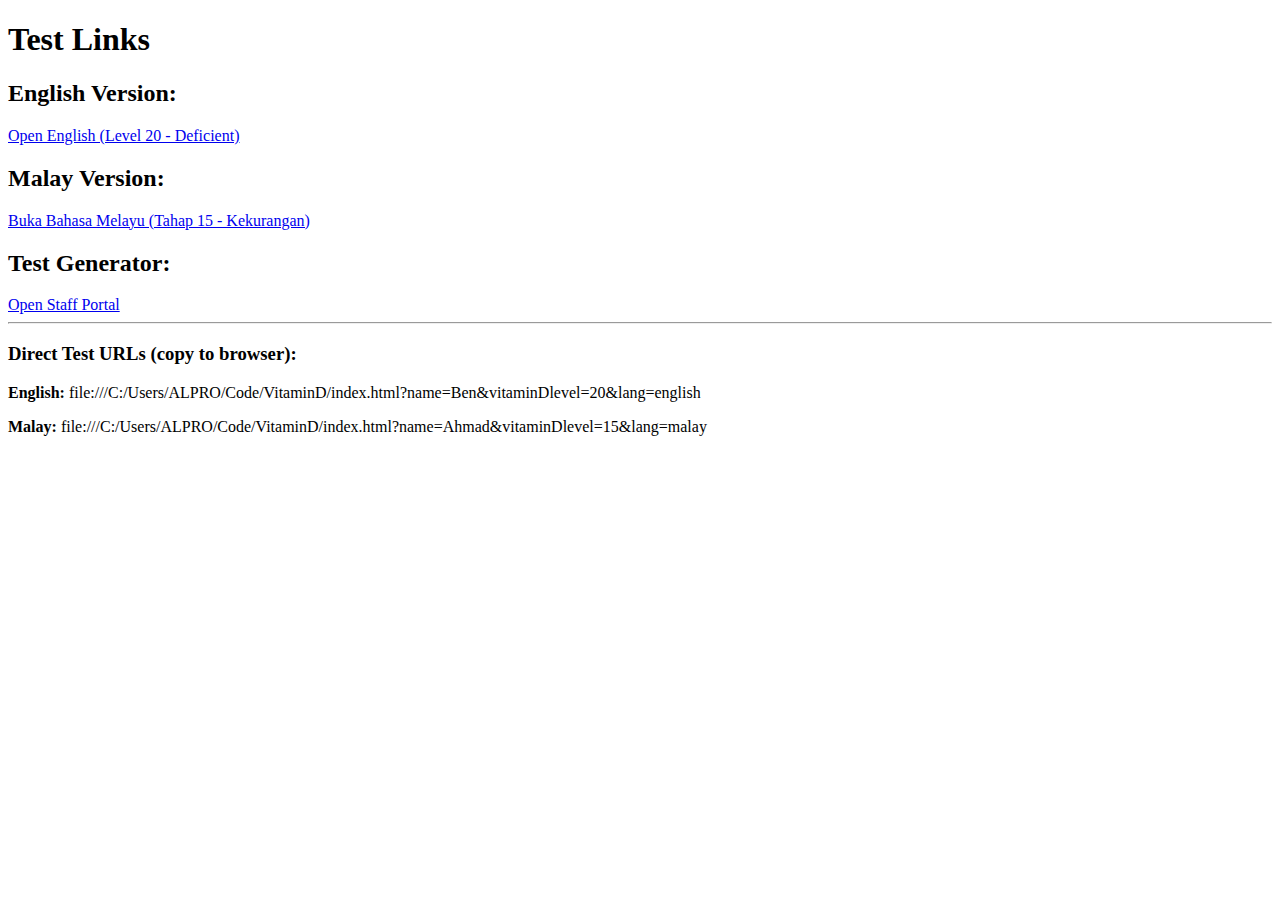
<file: test.html>
<!DOCTYPE html>
<html>
<head>
    <title>Translation Test</title>
</head>
<body>
    <h1>Test Links</h1>
    
    <h2>English Version:</h2>
    <a href="index.html?name=Ben&vitaminDlevel=20&lang=english" target="_blank">
        Open English (Level 20 - Deficient)
    </a>
    
    <h2>Malay Version:</h2>
    <a href="index.html?name=Ahmad&vitaminDlevel=15&lang=malay" target="_blank">
        Buka Bahasa Melayu (Tahap 15 - Kekurangan)
    </a>
    
    <h2>Test Generator:</h2>
    <a href="generator.html" target="_blank">
        Open Staff Portal
    </a>
    
    <hr>
    <h3>Direct Test URLs (copy to browser):</h3>
    <p><strong>English:</strong> file:///C:/Users/ALPRO/Code/VitaminD/index.html?name=Ben&vitaminDlevel=20&lang=english</p>
    <p><strong>Malay:</strong> file:///C:/Users/ALPRO/Code/VitaminD/index.html?name=Ahmad&vitaminDlevel=15&lang=malay</p>
</body>
</html>
</file>
